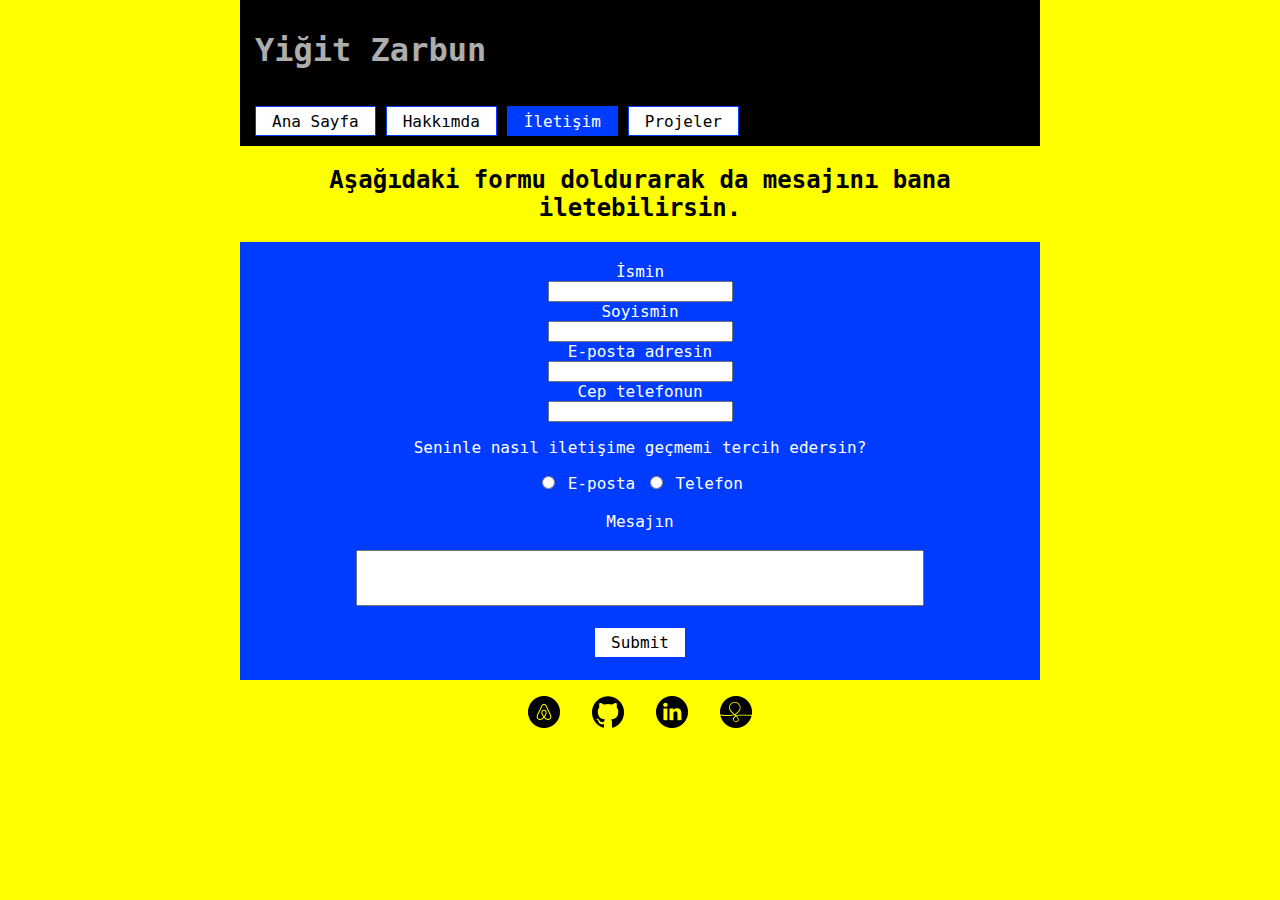
<file: contact.html>
<!DOCTYPE html>
<html lang="tr">
  <head>
    <meta charset="UTF-8" />
    <meta
      name="viewport"
      content="width=    <h1> ABOUT </h1>, initial-scale=1.0"
    />
    <title>Döküman</title>
    <link rel="stylesheet" href="/style/index.css" />
  </head>
  <body>
    <div class="all-content">
      <div class="header-section">
        <div class="my-name">
          <a href="index.html" style="text-decoration: none"
            ><h1>Yiğit Zarbun</h1></a
          >
        </div>
        <div class="top-menu-nav">
          <nav>
            <a href="index.html">Ana Sayfa</a>
            <a href="about.html">Hakkımda</a>
            <a
              href="contact.html"
              style="background-color: rgb(0, 60, 255); color: white"
              >İletişim</a
            >
            <a href="projects.html">Projeler</a>
          </nav>
        </div>
      </div>
      <div class="contact-page-title">
        <h2>Aşağıdaki formu doldurarak da mesajını bana iletebilirsin.</h2>
      </div>

      <div class="contact-page-form">
        <form>
          <label for="fname">İsmin</label><br />
          <input type="text" id="fnmae" name="fname" /><br />
          <label for="lname">Soyismin</label><br />
          <input type="text" id="lnma" name="lname" /><br />
          <label for="email">E-posta adresin</label><br />
          <input type="email" id="email" name="email" /><br />
          <label for="mobile">Cep telefonun</label><br />
          <input type="number" id="mobile" name="number" /><br />
          <p>Seninle nasıl iletişime geçmemi tercih edersin?</p>
          <input type="radio" id="eposta" name="contact-pref" />
          <label for="eposta">E-posta</label>
          <input type="radio" id="tel" name="contact-pref" />
          <label for="tel">Telefon</label><br /><br />
          <label for="message">Mesajın</label><br /><br />
          <input type="text" id="message" name="message" /><br /><br />
          <input type="submit" name="message" id="submit-button" />
        </form>
      </div>
      <div class="footer-section">
        <a href="https://www.airbnb.com.tr/" target="_blank"
          ><img src="style/images/airbnb.png"
        /></a>
        <a href="https://github.com/yigitzarbun" target="_blank"
          ><img src="style/images/github.png"
        /></a>
        <a
          href="https://www.linkedin.com/in/yigit-zarbun-732924107/"
          target="_blank"
        >
          <img src="style/images/linkedin.png" />
        </a>
        <a href="https://www.couchsurfing.com/" target="_blank">
          <img src="style/images/social.png"
        /></a>
      </div>
    </div>
  </body>
</html>
</file>
<file: style/index.css>
html {
  margin-top: 0;
  padding-top: 0;
  width: 100%;
  height: 100%;
}

body {
  margin-top: 0;
  padding-top: 0;
  font-family: "Montserrat", sans-serif;
  font-family: "Roboto", sans-serif;
  font-family: "Syne Mono", monospace;
  background-color: yellow;
}

.all-content {
  padding: 0;
  max-width: 800px;
  margin: 0 auto;
}

.header-section {
  width: 100%;
  height: auto;
  padding-top: 10px;
  background-color: rgb(0, 0, 0);
  margin-top: 0px;
  position: sticky;
  top: 0;
  display: flex;
  flex-direction: column;
  justify-content: center;
}

.my-name {
  display: flex;
  margin-bottom: 15px;
}

.my-name img {
  width: 70px;
  height: auto;
  border-radius: 10%;
  margin-left: 15px;
}
.my-name h1 {
  margin-left: 15px;
  color: rgb(173, 173, 174);
}

.my-name h1:hover {
  color: rgb(0, 60, 255);
}

.top-menu-nav {
  padding-bottom: 10px;
}

.top-menu-nav nav {
  display: flex;
  gap: 10px 10px;
}

.top-menu-nav nav a {
  background-color: white;
  color: black;
  border: 0.05rem solid rgb(0, 60, 255);
  padding: 0.3rem 1rem;
  text-decoration: none;
}

.top-menu-nav nav a:first-child {
  margin-left: 15px;
}
.top-menu-nav nav :hover {
  background-color: rgb(0, 60, 255);
  color: white;
}

.all-main-section {
  width: 100%;
}
.top-main-section {
  display: flex;
  justify-content: space-around;
  align-items: flex-start;
  gap: 50px;
  width: 100%;
  margin-top: 1rem;
}

.top-main-section-image {
  width: 50%;
  margin-top: 1.5rem;
}
.top-main-section-image img {
  width: 100%;
  border: 0.5rem solid black;
}

.top-main-section-texts {
  width: 50%;
}

.top-main-section-texts a {
  background-color: white;
  color: black;
  border: 0.1rem solid black;
  padding: 0.3rem 1rem;
  text-decoration: none;
  border: 0.2rem solid black;
}

.top-main-section-texts a:hover {
  background-color: rgb(0, 60, 255);
  color: white;
  border: none;
}

.bottom-main-section-banner {
  background-color: rgb(0, 60, 255);
  width: 100%;
  display: flex;
  align-items: center;
  justify-content: center;
  text-align: left;
  margin: 4rem auto;
  border: 0.5rem solid black;
  box-sizing: border-box;
}

.bottom-main-section-banner-image {
  width: 50%;
  height: auto;
  text-align: center;
}

.bottom-main-section-banner-image img {
  width: 80%;
  height: auto;
  object-fit: cover;
  border-radius: 35%;
}

.bottom-main-section-banner-text {
  color: white;
  width: 50%;
}

.contact-section-button-blue-background a {
  background-color: white;
  color: black;
  border: 0.1rem solid black;
  padding: 0.3rem 1rem;
  text-decoration: none;
}

.contact-section-button-blue-background a:hover {
  background-color: black;
  color: white;
}
.bottom-main-section {
  margin-top: 1rem;
  text-align: center;
  width: 100%;
}

.bottom-main-section-first-row-projects {
  display: flex;
  flex-wrap: wrap;
  justify-content: space-between;
  width: 100%;
  margin-bottom: 1rem;
}

.all-projects {
  border: 0.5rem solid black;
}

.bottom-main-section-first-row-projects img {
  width: auto;
  max-width: 100%;
  height: 150px;
}

.bottom-main-part-project {
  width: 23%;
  height: auto;
}

.bottom-main-part-project :hover {
  color: blue;
}

.contact-section {
  text-align: center;
  background-color: black;
  color: white;
  height: 100px;
  padding: 3rem 0px;
  width: 100%;
}

.contact-section-text {
  padding-bottom: 1rem;
}

.contact-section-button a {
  background-color: white;
  color: black;
  border: 0.05rem solid rgb(0, 60, 255);
  padding: 0.3rem 1rem;
  text-decoration: none;
}

.contact-section-button a:hover {
  background-color: rgb(0, 60, 255);
  color: white;
}
.footer-section {
  display: flex;
  justify-content: center;
  width: 100%;
}

.footer-section a img {
  width: 2em;
  margin: 1rem;
}

.color-text {
  color: rgb(0, 60, 255);
  font-weight: bold;
  margin: 0.1rem;
  padding: 0.05rem 0.2rem;
}

.contact-page-title {
  text-align: center;
}

.contact-page-form {
  display: flex;
  flex-direction: column;
  justify-content: center;
  text-align: center;
  padding: 20px 0;
  background-color: rgb(0, 60, 255);
  color: white;
  font-family: inherit;
}

#message {
  width: 70%;
  max-width: 70%;
  height: 50px;
}

#submit-button {
  background-color: white;
  color: black;
  border: 0.2rem solid rgb(0, 60, 255);
  padding: 0.3rem 1rem;
  text-decoration: none;
  font-family: inherit;
  font-size: 1rem;
}

#submit-button:hover {
  background-color: black;
  color: white;
}

.projects-page-top-section {
  display: flex;
  justify-content: center;
  gap: 50px;
  margin: 5rem 0;
  width: 100%;
}

.projects-page-top-section img {
  width: 50%;
  border-radius: 10%;
}

.pprojects-page-texts {
  width: 50%;
}

@media (width < 800px) {
  .my-name img {
    display: none;
  }

  .my-name {
    display: flex;
    justify-content: center;
  }

  .header-section {
    display: flex;
    flex-direction: column;
    justify-content: center;
    text-align: center;
  }

  .top-menu-nav {
    display: flex;
    justify-content: center;
  }

  .top-menu-nav nav {
    display: flex;
    flex-direction: column;
    justify-content: center;
  }

  .top-menu-nav nav a {
    margin-left: 15px;
    width: 25%;
    min-width: 160px;
  }

  .top-main-section {
    display: flex;
    flex-direction: column;
    align-items: center;
  }

  .bottom-main-section-first-row-projects {
    display: flex;
    flex-wrap: wrap;
    justify-content: space-evenly;
    width: 100%;
    margin-bottom: 1rem;
  }

  .bottom-main-part-project {
    width: 35%;
  }

  .bottom-main-section-banner {
    display: flex;
    flex-direction: column;
    padding-bottom: 50px;
    text-align: center;
  }

  .projects-page-top-section {
    display: flex;
    flex-direction: column;
    align-items: center;
    margin-top: 0px;
    text-align: center;
  }

  .projects-page-hero img {
    display: none;
  }

  .contact-section-button-blue-background {
  }
}

/*scroll bar
/* width */
::-webkit-scrollbar {
  width: 15px;
}

/* Track */
::-webkit-scrollbar-track {
  background: #f1f1f1;
}

/* Handle */
::-webkit-scrollbar-thumb {
  background: blue;
}

/* Handle on hover */
::-webkit-scrollbar-thumb:hover {
  background: black;
}
</file>
